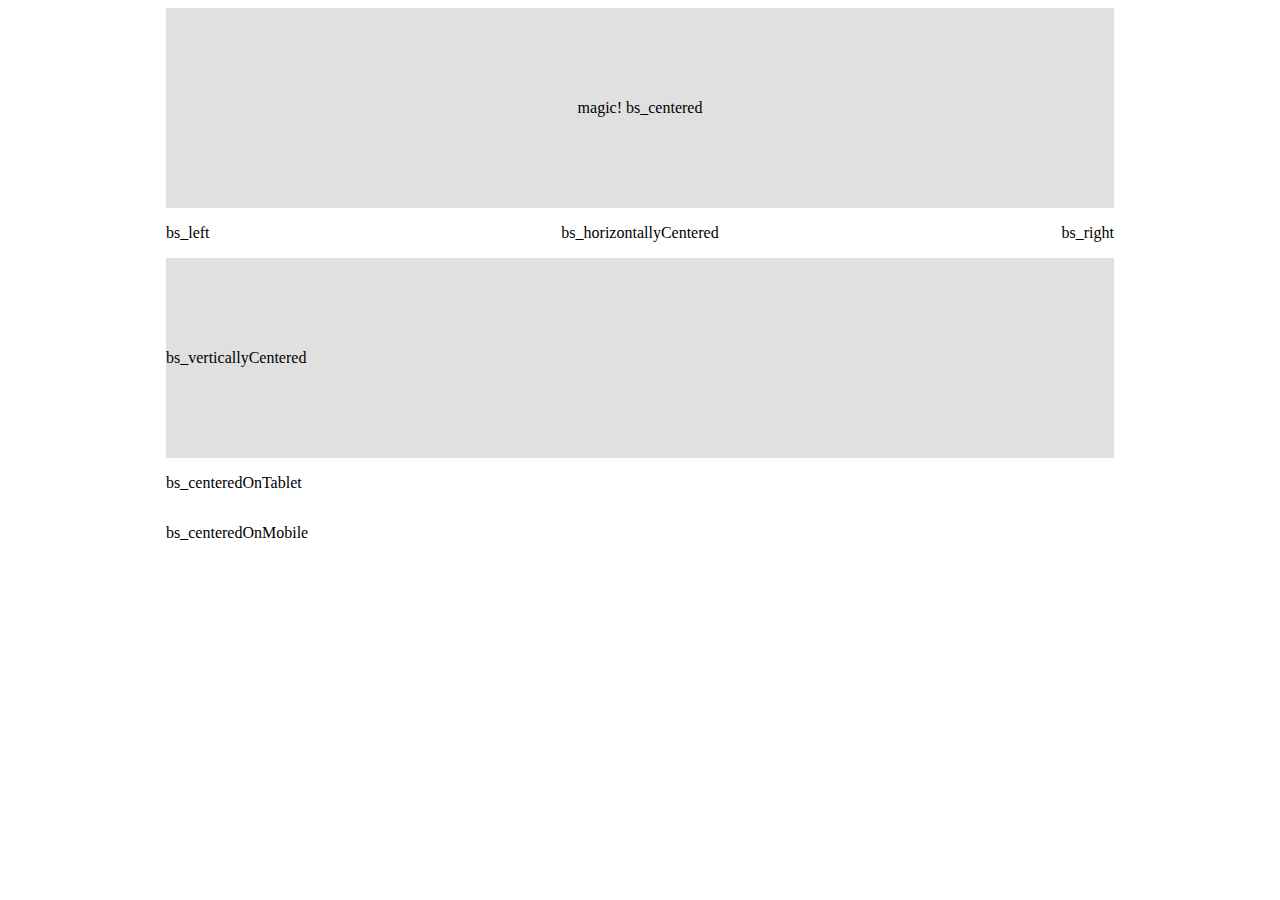
<file: alignment.html>
<!doctype html>
<html>
<head>
<meta charset="UTF-8">
<title>Kim's Flexbox Framework | Alignment</title>
<link href="css/framework.css" rel="stylesheet" type="text/css">
</head>

<body>

<div style="width:75%; margin:auto">
  <div class="bs_row">
    <div class="bs_one bs_centered" style="height:200px;background:#e0e0e0">
      <p class="gray">magic! bs_centered</p>
    </div>
  </div>
  <div class="bs_row">
    <div class="bs_three bs_left">
      <p class="gray">bs_left</p>
    </div>
    <div class="bs_three bs_horizontallyCentered">
      <p class="gray">bs_horizontallyCentered</p>
    </div>
    <div class="bs_three bs_right">
      <p class="gray">bs_right</p>
    </div>
  </div>
  <div class="bs_row">
    <div class="bs_one bs_verticallyCentered" style="height:200px;background:#e0e0e0">
      <p class="gray">bs_verticallyCentered</p>
    </div>
  </div>
  <div class="bs_row">
    <div class="bs_one bs_centeredOnTablet">
      <p class="gray">bs_centeredOnTablet</p>
    </div>
  </div>
  <div class="bs_row bs_margin20">
    <div class="bs_one bs_centeredOnMobile">
      <p class="gray">bs_centeredOnMobile</p>
    </div>
  </div>
</div>
      
      
</body>
</html>
</file>
<file: css/framework.css>
/* KIM'S FRAMEWORK */
/* GRID SYSTEM */
.bs_row {
  display: -webkit-box;
  /* OLD - iOS 6-, Safari 3.1-6 */
  display: -moz-box;
  /* OLD - Firefox 19- */
  display: -ms-flexbox;
  /* IE 10 */
  display: -webkit-flex;
  /* NEW - Chrome */
  display: flex;
  /* NEW, Spec - Opera 12.1, Firefox 20+ */
  /* change directions */
}
.bs_row.bs_row.bs_direction_column {
  flex-direction: column;
  -webkit-flex-direction: column;
  -moz-flex-direction: column;
  -ms-flex-direction: column;
}
.bs_row.bs_row.bs_direction_row {
  flex-direction: row;
  -webkit-flex-direction: row;
  -moz-flex-direction: row;
  -ms-flex-direction: row;
}

.bs_one, .bs_two, .bs_three, .bs_four, .bs_five, .bs_six, .bs_seven, .bs_eight {
  display: -webkit-box;
  display: -moz-box;
  display: -ms-flexbox;
  display: -webkit-flex;
  display: flex;
  -webkit-box-flex: 1;
  -moz-box-flex: 1;
  -webkit-flex: 1;
  -ms-flex: 1;
  flex: 1;
  min-width: 0;
  /* to fix FF 36 responsive images bug: http://stackoverflow.com/questions/28710379/firefox-flexbox-image-width */
}
.bs_one.ie, .bs_two.ie, .bs_three.ie, .bs_four.ie, .bs_five.ie, .bs_six.ie, .bs_seven.ie, .bs_eight.ie {
  display: block;
}
.bs_one.ie img, .bs_two.ie img, .bs_three.ie img, .bs_four.ie img, .bs_five.ie img, .bs_six.ie img, .bs_seven.ie img, .bs_eight.ie img {
  margin: 0 auto;
}
.bs_one img, .bs_two img, .bs_three img, .bs_four img, .bs_five img, .bs_six img, .bs_seven img, .bs_eight img {
  height: auto;
  max-width: 100%;
  align-self: center;
  display: block;
}

.bs_two {
  -webkit-box-flex: 2;
  -moz-box-flex: 2;
  -webkit-flex: 2;
  -ms-flex: 2;
  flex: 2;
}

.bs_three {
  -webkit-box-flex: 3;
  -moz-box-flex: 3;
  -webkit-flex: 3;
  -ms-flex: 3;
  flex: 3;
}

.bs_four {
  -webkit-box-flex: 4;
  -moz-box-flex: 4;
  -webkit-flex: 4;
  -ms-flex: 4;
  flex: 4;
}

.bs_five {
  -webkit-box-flex: 5;
  -moz-box-flex: 5;
  -webkit-flex: 5;
  -ms-flex: 5;
  flex: 5;
}

.bs_six {
  -webkit-box-flex: 6;
  -moz-box-flex: 6;
  -webkit-flex: 6;
  -ms-flex: 6;
  flex: 6;
}

.bs_seven {
  -webkit-box-flex: 7;
  -moz-box-flex: 7;
  -webkit-flex: 7;
  -ms-flex: 7;
  flex: 7;
}

.bs_eight {
  -webkit-box-flex: 8;
  -moz-box-flex: 8;
  -webkit-flex: 8;
  -ms-flex: 8;
  flex: 8;
}

/* the following is to fix FF 36 responsive images bug: http://stackoverflow.com/questions/28710379/firefox-flexbox-image-width */
@-moz-document url-prefix() {
  .bs_one img,
  .bs_two img,
  .bs_three img,
  .bs_four img,
  .bs_five img,
  .bs_six img,
  .bs_seven img,
  .bs_eight img {
    max-width: 100%;
  }
}
.bs_flexItems {
  display: -webkit-box;
  /* OLD - iOS 6-, Safari 3.1-6 */
  display: -moz-box;
  /* OLD - Firefox 19- */
  display: -ms-flexbox;
  /* IE 10 */
  display: -webkit-flex;
  /* NEW - Chrome */
  display: flex;
  /* NEW, Spec - Opera 12.1, Firefox 20+ */
}

.bs_blockItems {
  display: block;
  width: 100%;
}

/* ALIGNMENTS */
.bs_text_left {
  text-align: left;
}

.bs_text_right {
  text-align: right;
}

.bs_text_center {
  text-align: center;
}

.bs_text_justify {
  text-align: justify;
}

.bs_fullScreen {
  height: 100%;
  position: absolute;
  width: 100%;
}

.bs_horizontallyCentered {
  -webkit-box-pack: center;
  -moz-box-pack: center;
  -ms-flex-pack: center;
  -webkit-justify-content: center;
  justify-content: center;
  text-align: center;
}

.bs_verticallyCentered {
  -webkit-box-align: center;
  -moz-box-align: center;
  -ms-flex-align: center;
  -webkit-align-items: center;
  align-items: center;
}

.bs_top {
  align-items: flex-start;
  align-self: flex-start;
}

.bs_bottom {
  align-items: flex-end;
  align-self: flex-end;
}

.bs_centered {
  -webkit-box-pack: center;
  -moz-box-pack: center;
  -ms-flex-pack: center;
  -webkit-justify-content: center;
  justify-content: center;
  -webkit-box-align: center;
  -moz-box-align: center;
  -ms-flex-align: center;
  -webkit-align-items: center;
  align-items: center;
  text-align: center;
}

.bs_left {
  -webkit-box-pack: flex-start;
  -moz-box-pack: flex-start;
  -ms-flex-pack: flex-start;
  -webkit-justify-content: flex-start;
  justify-content: flex-start;
  text-align: left;
}

.bs_right {
  -webkit-box-pack: flex-end;
  -moz-box-pack: flex-end;
  -ms-flex-pack: flex-end;
  -webkit-justify-content: flex-end;
  justify-content: flex-end;
  text-align: right;
}

.bs_marginAuto {
  margin: auto;
}

/* floats */
.bs_float_left {
  float: left;
}

.bs_float_right {
  float: right;
}

.bs_clearfloat {
  width: 100%;
  clear: both;
}

/* RESPONSIVE 16x9 VIDEOS */
.bs_video16x9 {
  position: absolute;
  display: block;
  max-width: 100%;
  max-height: 100%;
  left: 0;
  right: 0;
  top: 0;
  bottom: 0;
  margin: auto;
}
.bs_video16x9 > div {
  width: 100%;
  height: 100%;
}

.bs_videoContainer {
  position: relative;
  height: 0;
  padding: 56.25% 0 0 0;
}

/* TABLET & MEDIUM SCREENS */
@media screen and (max-width: 1175px) {
  /* change row direction to column on tablet and mobile */
  .bs_row.bs_changeColumnDirection {
    flex-direction: column;
    -webkit-flex-direction: column;
    -moz-flex-direction: column;
    -ms-flex-direction: column;
  }

  .bs_centeredOnTablet {
    -webkit-box-pack: center;
    -moz-box-pack: center;
    -ms-flex-pack: center;
    -webkit-justify-content: center;
    justify-content: center;
    text-align: center;
  }

  /* change row direction to column */
  .bs_changeTabletDirection {
    flex-direction: column;
    -webkit-flex-direction: column;
    -moz-flex-direction: column;
    -ms-flex-direction: column;
  }
}
/* MOBILE & SMALL SCREENS */
@media all and (max-width: 600px) {
  /* change row direction to column */
  .bs_row {
    flex-direction: column;
    -webkit-flex-direction: column;
    -moz-flex-direction: column;
    -ms-flex-direction: column;
  }

  .bs_centeredOnMobile {
    -webkit-box-pack: center;
    -moz-box-pack: center;
    -ms-flex-pack: center;
    -webkit-justify-content: center;
    justify-content: center;
    -webkit-box-align: center;
    -moz-box-align: center;
    -ms-flex-align: center;
    -webkit-align-items: center;
    align-items: center;
    text-align: center;
  }

  .bs_float_noneOnMobile {
    float: none;
  }
}
/* paddings and margins */
.bs_padding0 {
  padding: 0;
}

.bs_padding1 {
  padding: 0 1% 0 1%;
}

.bs_padding2 {
  padding: 0 2% 0 2%;
}

.bs_padding3 {
  padding: 0 3% 0 3%;
}

.bs_padding4 {
  padding: 0 4% 0 4%;
}

.bs_padding5 {
  padding: 0 5% 0 5%;
}

.bs_padding6 {
  padding: 0 6% 0 6%;
}

.bs_padding7 {
  padding: 0 7% 0 7%;
}

.bs_padding8 {
  padding: 0 8% 0 8%;
}

.bs_padding8 {
  padding: 0 9% 0 9%;
}

.bs_padding10 {
  padding: 0 10% 0 10%;
}

.bs_margin0 {
  margin: 0;
}

.bs_margin5 {
  margin-bottom: 5px;
}

.bs_margin10 {
  margin-bottom: 10px;
}

.bs_margin15 {
  margin-bottom: 15px;
}

.bs_margin20 {
  margin-bottom: 20px;
}

.bs_margin25 {
  margin-bottom: 25px;
}

.bs_margin30 {
  margin-bottom: 30px;
}

.bs_margin35 {
  margin-bottom: 35px;
}

.bs_margin40 {
  margin-bottom: 40px;
}

.bs_margin45 {
  margin-bottom: 45px;
}

.bs_margin50 {
  margin-bottom: 50px;
}

.bs_margin60 {
  margin-bottom: 60px;
}

.bs_margin70 {
  margin-bottom: 70px;
}

.bs_margin80 {
  margin-bottom: 80px;
}

.bs_margin90 {
  margin-bottom: 90px;
}

.bs_margin100 {
  margin-bottom: 100px;
}

/* HIDE & SHOW */
.bs_show, .bs_showOnDesktop {
  display: block;
}

.bs_hide {
  display: none;
}

@media all and (min-width: 1176px) {
  .bs_hideOnDesktop {
    display: none;
  }
}
@media all and (max-width: 1175px) and (min-width: 600px) {
  .bs_hideOnTablet {
    display: none;
  }
}
@media all and (max-width: 600px) {
  .bs_hideOnMobile {
    display: none;
  }
}
.bs_row_custom {
  flex-flow: row wrap;
}

.bs_3to2, .bs_2to2, .bs_4to2, .bs_5to2, .bs_6to2, .bs_4to2to1 {
  display: -webkit-box;
  display: -moz-box;
  display: -ms-flexbox;
  display: -webkit-flex;
  display: flex;
  -webkit-box-flex: 1;
  -moz-box-flex: 1;
  -webkit-flex: 1;
  -ms-flex: 1;
  flex: 1;
  min-width: 0;
  /* to fix FF 36 responsive images bug: http://stackoverflow.com/questions/28710379/firefox-flexbox-image-width */
}
.bs_3to2 img, .bs_2to2 img, .bs_4to2 img, .bs_5to2 img, .bs_6to2 img, .bs_4to2to1 img {
  width: auto;
  height: auto;
  max-width: 100%;
  max-height: 100%;
  align-self: center;
  display: block;
}

/* the following is to fix FF 36 responsive images bug: http://stackoverflow.com/questions/28710379/firefox-flexbox-image-width */
@-moz-document url-prefix() {
  .bs_3to2 img,
  .bs_2to2 img,
  .bs_4to2 img,
  .bs_5to2 img,
  .bs_6to2 img,
  .bs_4to2to1 img {
    max-width: 100%;
    width: 100%;
  }
}
.bs_2to2 {
  margin: 0 2% 2% 2%;
  flex-basis: 46% !important;
}

.bs_3to2 {
  flex-basis: 30% !important;
  margin: 0 1.6% 1.6% 1.6%;
  align-items: flex-end;
}

.bs_4to2 {
  flex-basis: 23% !important;
  margin: 0 1% 1% 1%;
  align-items: flex-end;
}

.bs_5to2 {
  flex-basis: 18% !important;
  margin: 0 1% 1% 1%;
  align-items: flex-end;
}

.bs_6to2 {
  flex-basis: 14.6% !important;
  margin: 0 1% 1% 1%;
  align-items: flex-end;
}

@media all and (max-width: 1175px) {
  .bs_4to2to1 {
    margin: 0 2% 2% 2%;
    flex-basis: 46% !important;
    align-items: flex-end;
  }
}
@media all and (max-width: 600px) {
  .bs_3to2, .bs_4to2, .bs_5to2, .bs_6to2 {
    margin: 0 2% 2% 2%;
    flex-basis: 46% !important;
  }

  .bs_4to2to1 {
    margin: 0 2% 2% 2%;
    flex-basis: 98% !important;
  }
}
</file>
